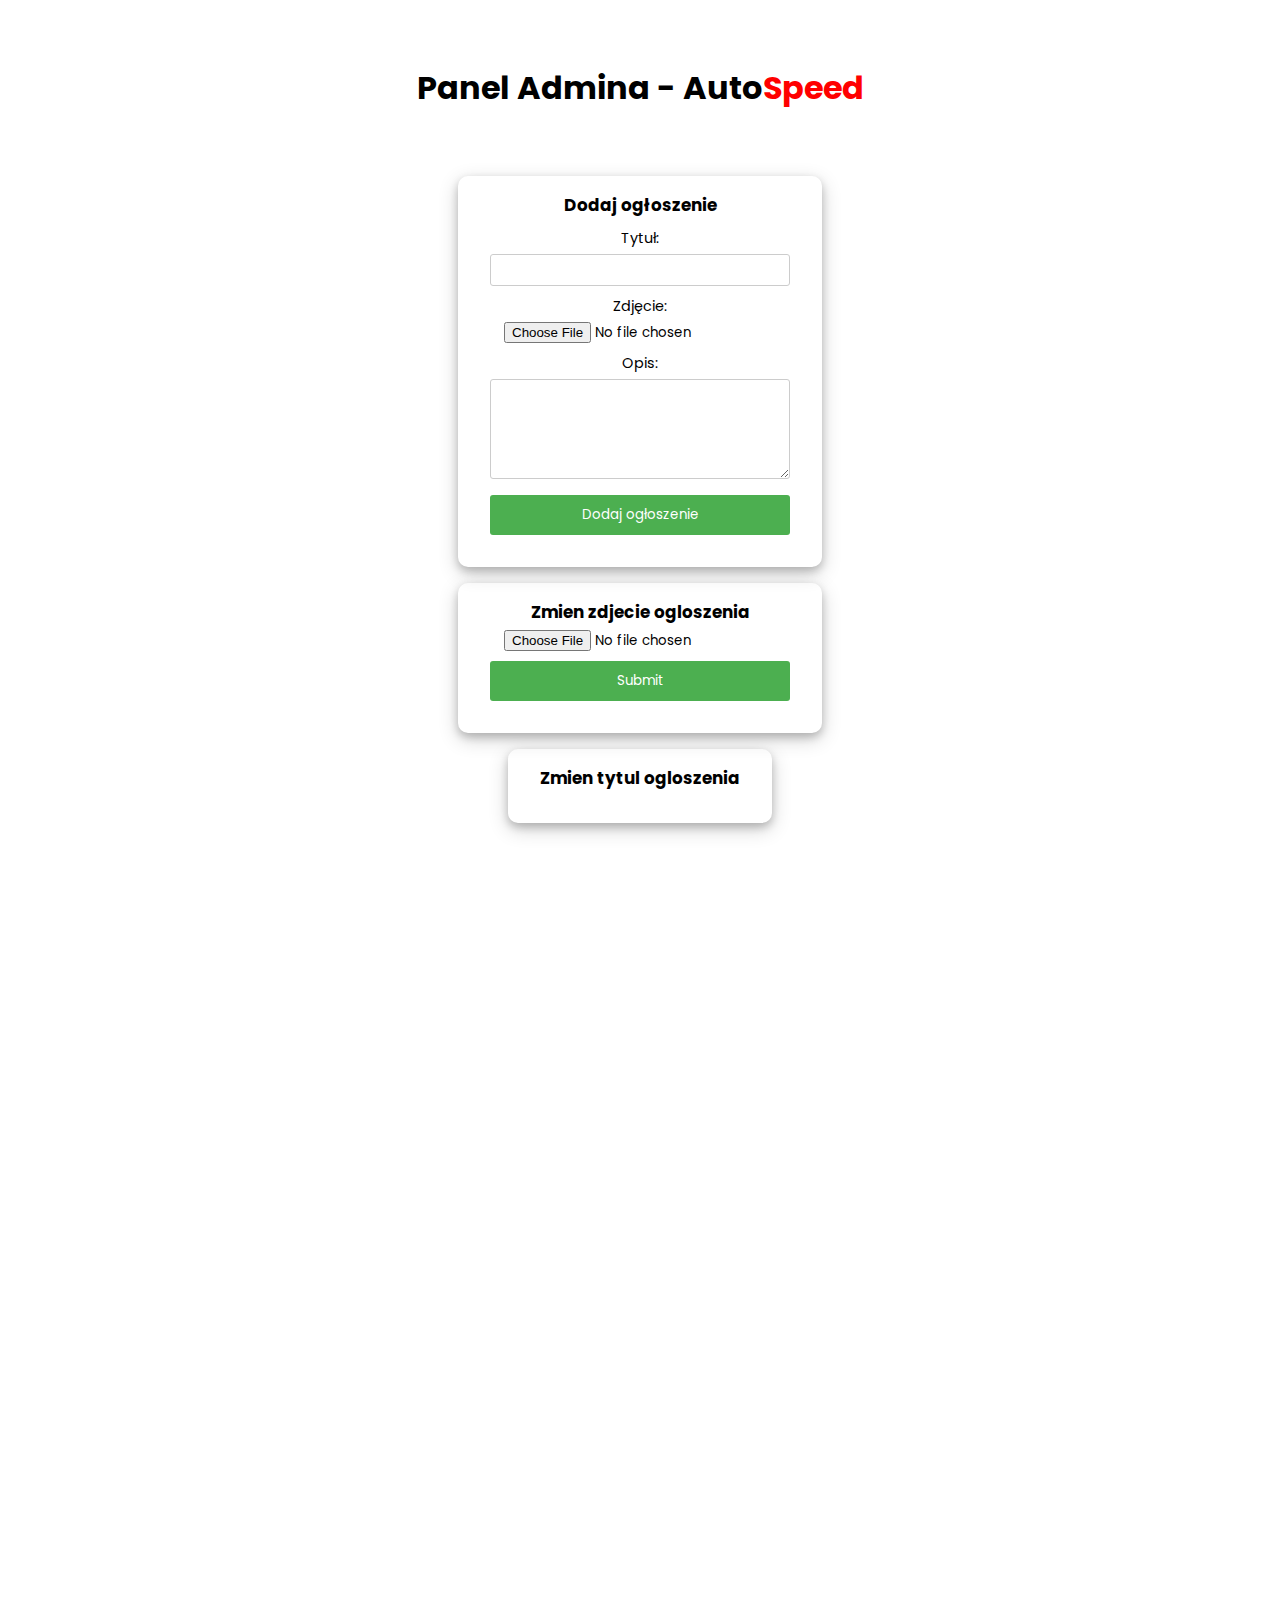
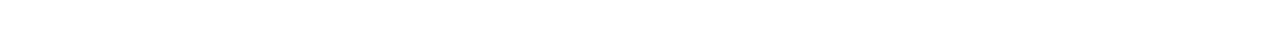
<file: admin.html>
<!DOCTYPE html>
<html lang="en">
<head>
    <meta charset="UTF-8">
    <meta http-equiv="X-UA-Compatible" content="IE=edge">
    <meta name="viewport" content="width=device-width, initial-scale=1.0">
    <title>Panel admina</title>
    
    <link rel="stylesheet" href="admin.css"/> 
    <link href='https://unpkg.com/boxicons@2.1.4/css/boxicons.min.css' rel='stylesheet'>
    
</head>
<body>
    
<div class="container">
    <h1>Panel Admina - Auto<span>Speed</span></h1>
    <div class="cards">
        <div class="card">
            <h3>Dodaj ogłoszenie</h3>
            <form action="dodaj_ogloszenie.php" method="POST" enctype="multipart/form-data">
                <label for="tytul">Tytuł:</label>
                <input type="text" name="tytul" id="tytul" required>
              
                <label for="zdjecie">Zdjęcie:</label>
                <input type="file" name="zdjecie" id="zdjecie" accept="image/*" required>
              
                <label for="opis">Opis:</label>
                <textarea name="opis" id="opis" required></textarea>
              
                <input type="submit" value="Dodaj ogłoszenie">
              </form>
        </div>
        <div class="card">
            <h3>Zmien zdjecie ogloszenia</h3>
            <form method="POST" enctype="multipart/form-data">
                <input type="file" name="plik">
                <input type="submit" name="submit">
             </form>
        </div>
        <div class="card">
            <h3>Zmien tytul ogloszenia</h3>
        </div>
    </div>
</div>
  
</body>
</html>
</file>
<file: admin.css>
@import url('https://fonts.googleapis.com/css2?family=Poppins:wght@400;500;600;700&display=swap');
*{
    font-family: 'Poppins', sans-serif;
    margin: 0;
    padding: 0;
    scroll-padding-top: 1rem;
    scroll-behavior: smooth;
    list-style: none;
    text-decoration: none;
    box-sizing: border-box;
}

:root{
    --main-color:#d90429;
    --text-color:#020102;
    --bg-color:#fff
}
body{
  background: white;
}

html::-webkit-scrollbar{
  width: 0.5rem;
  background: transparent;
}
html::-webkit-scrollbar-thumb{
  border-radius: 5rem;
  background: var(--text-color);
}

.container{
  max-width: 80%;
  background: white;
  height: 1600px;
  margin: auto;
  margin-top: 2rem;
}

h1{
  text-align: center;
  padding: 2rem;
}

span{
  color: red;
}

.cards{
  display: flex;
  gap: 1rem;
  justify-content: space-around;
  margin-top: 2rem;
  flex-wrap: wrap;
}



.card{
  box-shadow: 0 4px 8px 0 rgba(0, 0, 0, 0.2), 0 6px 20px 0 rgba(0, 0, 0, 0.19);
  max-width: 33%;
  padding: 2rem;
  text-align: center;
  padding-top: 1rem;
  border-radius: 10px;
  font-size: 0.9rem;
  
}
.card2{
  box-shadow: 0 4px 8px 0 rgba(0, 0, 0, 0.2), 0 6px 20px 0 rgba(0, 0, 0, 0.19);
  max-width: 33%;
  max-height: 400px;
  padding: 1rem;
  text-align: center;
  padding-top: 1rem;
  border-radius: 10px;
  font-size: 0.9rem;
}
  
  form {
    max-width: 300px;
    margin: 0 auto;
}

label {
    display: block;
    margin-top: 10px;
}

input[type="text"],
textarea,
input[type="date"] {
    width: 100%;
    padding: 5px;
    margin-top: 5px;
    border: 1px solid #ccc;
    border-radius: 3px;
}

input[type="file"] {
    margin-top: 5px;
}

textarea {
    height: 100px;
}

input[type="submit"],
.action-button {
    width: 100%;
    padding: 10px;
    margin-top: 10px;
    background-color: #4CAF50;
    color: white;
    border: none;
    border-radius: 3px;
    cursor: pointer;
}

input[type="submit"]:hover,
.action-button:hover {
    background-color: #45a049;
}

.action-button.delete {
    background-color: #f44336;
}

@media (max-width:1110px){
  .cards{
    flex-direction: column;
  }
  .card2{
    margin-left: auto;
    margin-right: auto;
    margin-top: 2rem;
  }
  .card{
    margin-left: auto;
    margin-right: auto;
  }
}
@media (max-width:1327px){
  .cards{
    flex-direction: column;
  }
  .card2{
    margin-left: auto;
    margin-right: auto;
    margin-top: 2rem;
    max-width: 100%;
  }
  .card{
    margin-left: auto;
    margin-right: auto;
    max-width: 100%;
  }
}

@media (max-width:399px){
  .cards{
    flex-direction: column;
  }
  .card2{
    margin-left: auto;
    margin-right: auto;
    margin-top: 2rem;
  }
  .card{
    margin-left: auto;
    margin-right: auto;
  }
}
</file>
